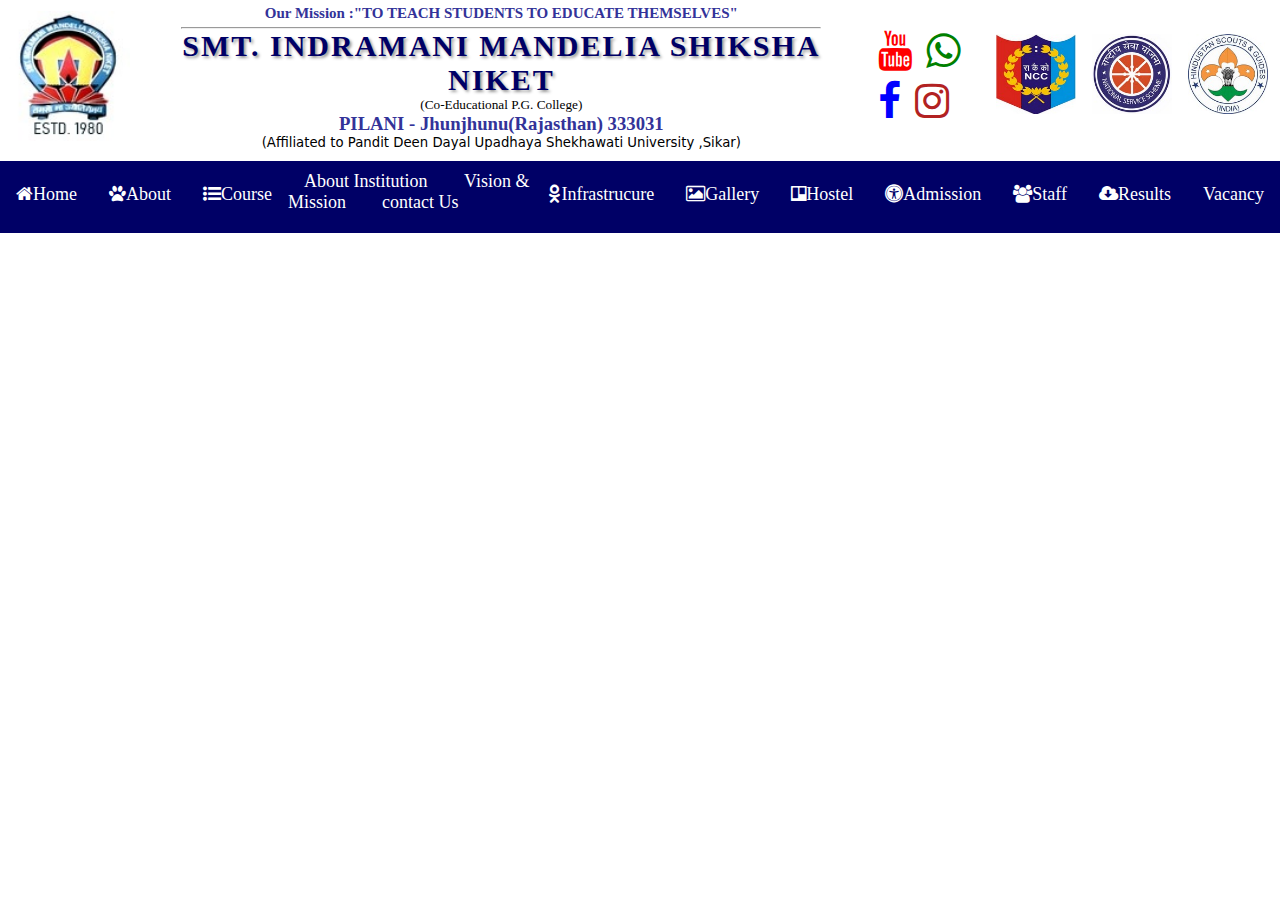
<file: college.html>
<!DOCTYPE html>
<html lang="en">
<head>
    <meta charset="UTF-8">
    <meta name="viewport" content="width=device-width, initial-scale=1.0">
    <title>Smt. Indramani Mandelia Shiksha Niket, Pilani - 333031</title>
    <link rel="stylesheet" href="college.css">
    <link rel="stylesheet" href="https://cdnjs.cloudflare.com/ajax/libs/font-awesome/4.7.0/css/font-awesome.min.css">
    <link rel="preconnect" href="https://fonts.googleapis.com">
<link rel="preconnect" href="https://fonts.gstatic.com" crossorigin>
<link href="https://fonts.googleapis.com/css2?family=Abhaya+Libre&display=swap" rel="stylesheet">
</head>
<body>
    <header>
        <img class="logo" src="./college_logo.jpg" alt="">
        <div class="name">
        <h6 class="nameh6">Our Mission :"TO TEACH STUDENTS TO EDUCATE THEMSELVES"</h6>
        <hr>
        <h4 class="nameh4">SMT. INDRAMANI MANDELIA SHIKSHA <br> <span>NIKET</span> </h4>
        <h5 class="nameh5">(Co-Educational P.G. College)</h6> 
        <h3 class="nameh3">PILANI - Jhunjhunu(Rajasthan) 333031</h3>
        <h5 class="nameh5"><span>(Affiliated to Pandit Deen Dayal Upadhaya Shekhawati University ,Sikar)</span></h6>          

        </div>
        <div class="icon">
            <!-- <img src="./facebook.png" alt="">
            <img src="./instaghram.jpg" alt="">
            <img src="./youtube.png" alt="">
            <img src="./whatsapp.jpg" alt=""> -->
            <li class="fa fa-youtube" style=" color: red;"></li>
            <li class="fa fa-whatsapp" style=" color: green;"></li>
            <br>
            <li class="fa fa-facebook" style=" color: blue;"></li>
            <li class="fa fa-instagram" style=" color:firebrick;"></li>

        </div>
            <div class="nss">
            <img src="NCC.jpeg" alt="">
            <img src="NSS.jpg" alt="">
            <img src="scout.jpg" alt="">
        </div>
    </header>
    <nav>
        <div class="navbar">
            <!-- <ul>
                <li class="fa fa-home">Home</li>
                <li class="fa fa-about">About</li>
                <li class="fa fa-home">Course</li>
                <li class="fa fa-home">Infrastrucure</li>
                <li class="fa fa-home">Gallery</li>
                <li class="fa fa-home">Hostel</li>
                <li class="fa fa-home">Admission</li>
                <li class="fa fa-home">Staff</li>
                <li class="fa fa-home">Results</li>
                <li class="fa fa-home">Job Vacancy</li>

            </ul> -->
            <div class="navbar">
                <a id="home" href="#home"class="fa fa-home" >Home</a>
                <a href="#"class="fa fa-paw">About</a>
                <div class="home-content">
                    <a href="#">About Institution </a>
                    <a href="#">Vision & Mission</a>
                    <a href="#">contact Us</a>
                  </div>
                <a href="#"class="fa fa-list-ul">Course</a>
                <div class="course-contenr">
                    <a href="#">About Institution </a>
                    <a href="#">Vision & Mission</a>
                    <a href="#">contact Us</a>
                  </div>
                <a href="#"class="fa fa-odnoklassniki">Infrastrucure</a>
                <a href="#"class="fa fa-image">Gallery</a>
                <a href="#"class="fa fa-trello">Hostel</a>
                <a href="#"class="fa fa-universal-access">Admission</a>
                <a href="#"class="fa fa-group">Staff</a>
                <a href="#"class="fa fa-cloud-download">Results</a>
                <a href="#"class="fa fa-about">Vacancy</a>

                
               
                </div> 
              </div>
        </div>
    </nav>
</body>
</html>
</file>
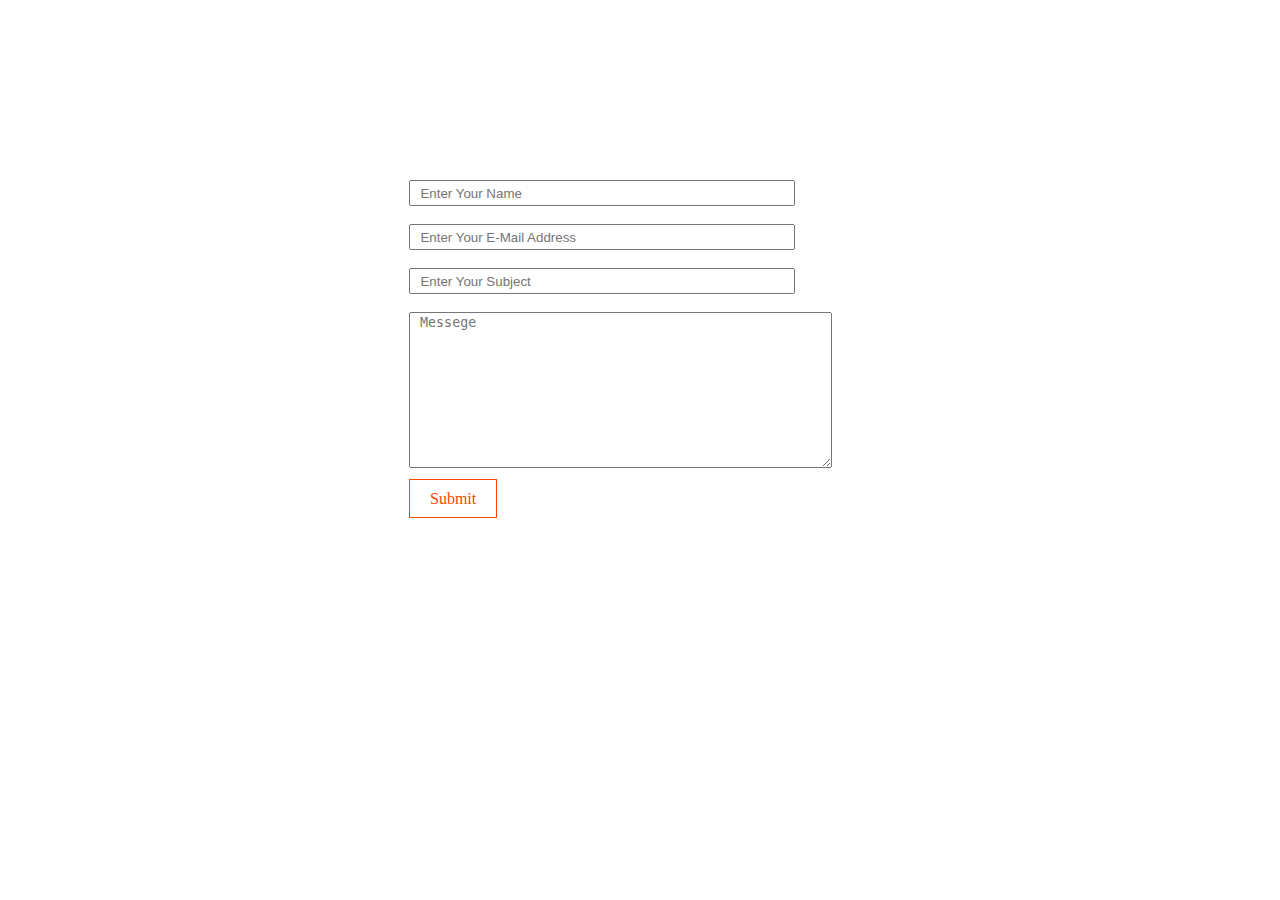
<file: enroll.html>
<!DOCTYPE html>
<html lang="en">
<head>
    <meta charset="UTF-8">
    <meta name="viewport" content="width=device-width, initial-scale=1.0">
    <title>Document</title>
    <style>

  .rightitem{
    /* float: right;
    padding-right: 15%; */
position: absolute;
right: 35%;
top: 20%;
}
.rightitem  input {
    width: 378px;
    height: 20px;
}
.rightitem a{
    border: 1px solid orangered;
    color:orangered;
    padding: 10px 20px;
    text-decoration: none;
}
    </style>
</head>
<body>
    <div class="rightitem">
        <table>
            <form action="form" method="post">
                <input type="text"  id="name"  placeholder="  Enter Your Name">
            <br>
            <br>
            <input type="email" name="" id="email" placeholder="  Enter Your E-Mail Address">
            <br>
            <br>
            <input type="text" id="Subject" placeholder="  Enter Your Subject">
            <br><br>
            <textarea name="" id="Messege" cols="50" rows="10" placeholder=" Messege"></textarea>
            <br>
            <br>

            <a href="#" onclick="form()" >Submit </a>
            </form>
        </table>

        <script>
            function form(){
                var x = document.getElementById("name").value ;
                var y = document.getElementById("email").value ;
                var z = document.getElementById("subject").value; 
                var a = document.getElementById("messege").value ;

                var vn = /^[A-Z]+$/;
                
                var name = ptvn.test(x);

                if(x==" "){
                    alert("please enter name in capital letters");
                    return false ;
                }

                if(vn== false){
                    alert("invilad name please enter correct name");
                    return false;
                }   
            }

        </script>
</body>
</html>
</file>
<file: college.css>
body {
    margin: 0;
    padding: 0;
    font-family: 'Times New Roman', Times, serif;
}
*{
    margin: 0;
    padding: 0;
}

header {
    display: flex;
    align-items: center;
    justify-content: space-between;
    /* padding: 10px; */
    background-color: white;
}

.logo {
    width: 130px;
    height: 130px;
}

.name {
    /* flex-grow: 1; */
    margin: 0 20px;
    width: 50%;
    padding: 0;
}
.name .nameh6{
    padding-top: 1px;
    font-size: 15px;
    text-align: center;
    color: #339;
    padding: 5px;
}
.name .nameh4{
    font-size: 30px;
    text-align: center;
    color:#000066;
    text-shadow: 2px 2px 3px #999999;
    letter-spacing: 2px;
}
.name .nameh5{
    text-align: center;
    font-weight: lighter;

}
.name .nameh5 span{
    font-weight: bolder;
    font-family:system-ui, -apple-system, BlinkMacSystemFont, 'Segoe UI', Roboto, Oxygen, Ubuntu, Cantarell, 'Open Sans', 'Helvetica Neue', sans-serif;
}
.name .nameh3{
    text-align: center;
    color: #339;
}
.icon img {
    width: 30px;
    height: 30px;
    display: flex;
    flex-wrap: wrap;
    /* margin-right: 10px; */
    /* padding: 5px; */    
}
.icon li{
    font-size: 40px;
    padding: 5px;
}

.nss img {
    width: 80px;
    height: 80px;
    margin-right: 12px;
}
.navbar {
    overflow: hidden;
    background-color: #000066;
    height: 8vh;
    display:flex;
    justify-content: space-evenly;
    margin-top: 10px;
  }
  
  .navbar a {

    /* float: left; */
    font-size: 18px;
    color: white;
    text-align: center;
    padding: 14px 16px;
    text-decoration: none;
  }
  .navbar a:hover{
    color:darkgoldenrod;
  }
  
  /* #home {
    float: left;
    overflow: hidden;
  }
  
  #home {
    font-size: 16px;  
    border: none;
    outline: none;
    color: white;
    padding: 14px 16px;
    background-color: inherit;
    font-family: inherit;
    margin: 0;
  }
  
  /* .navbar a:hover, .dropdown:hover .dropbtn {
    background-color: red;
  } */
  
  .home-content{
    display: none;
    position: absolute;
    background-color: #f9f9f9;
    min-width: 160px;
    box-shadow: 0px 8px 16px 0px rgba(0,0,0,0.2);
    z-index: 1;
  }
  
  .home-content a {
    float: none;
    color: black;
    padding: 12px 16px;
    text-decoration: none;
    display: block;
    text-align: left;
  }
  
  .home-content a:hover {
    background-color: #ddd;
  }
  
  .home:hover .dropdown-content {
    display: block;
  } */
</file>
